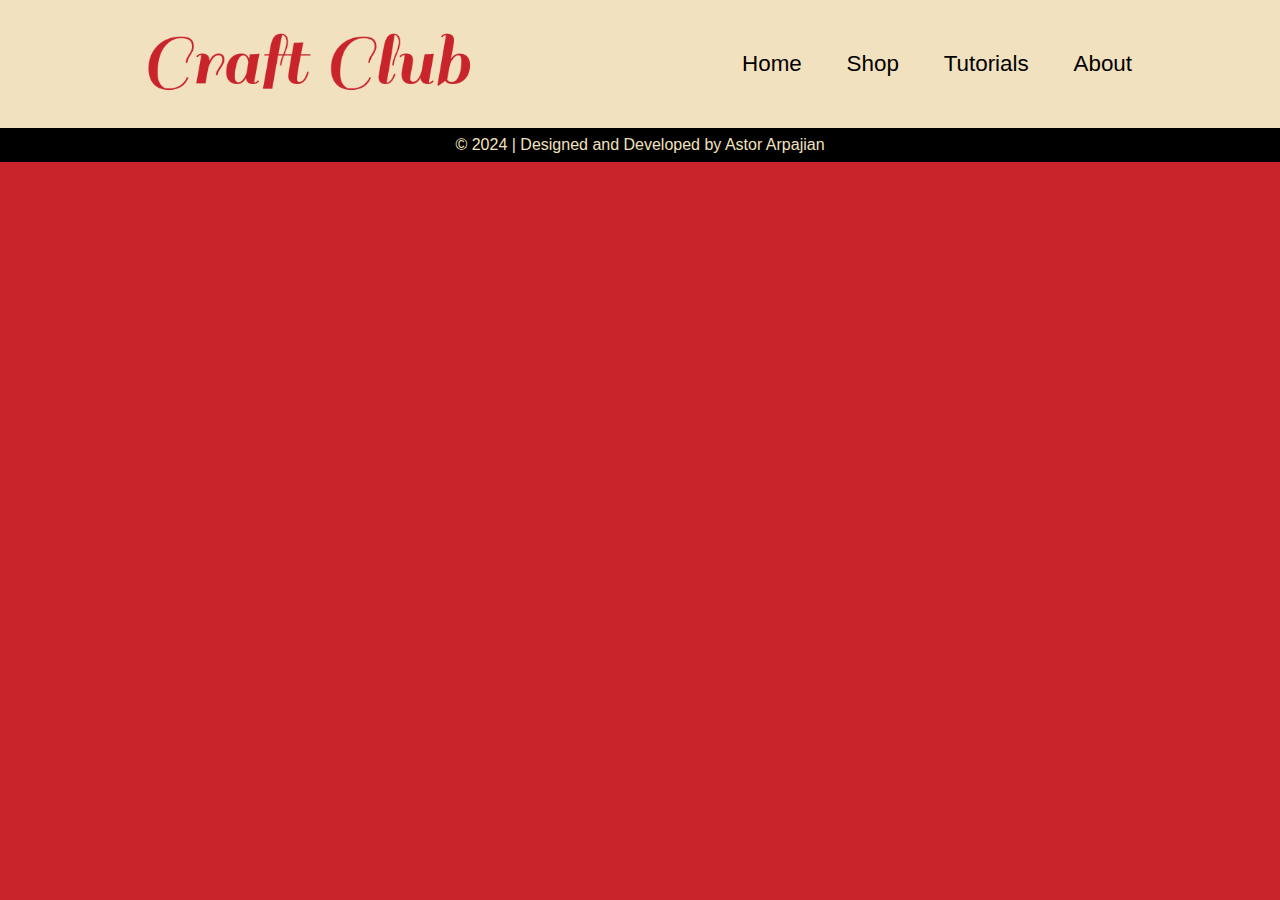
<file: index.html>
<!DOCTYPE html>
<html lang="en">
<head>
    <meta charset="UTF-8">
    <meta name="viewport" content="width=device-width, initial-scale=1.0">
    <title>Navbar</title>
    <link rel="stylesheet" href="css/style.css">
</head>
<body>
    <header>
        <nav>
            <img src="images/craft_club_logo.png" alt="craft club logo" class="logo">

            <ul>
                <li><a href="index.html">Home</a></li>
                <li><a href="#">Shop</a></li>
                <li><a href="#">Tutorials</a></li>
                <li><a href="about.html">About</a></li>
            </ul>
        </nav>
    </header>

    <main>
        
    </main>
    <footer>© 2024 | Designed and Developed by Astor Arpajian</footer>
    <!-- <div class="nav">
        <div><img src="images/craft_club_logo.png" alt="craft club logo"></div> <div> Shop Tutorials About</div>
    </div> -->
</body>
</html>
</file>
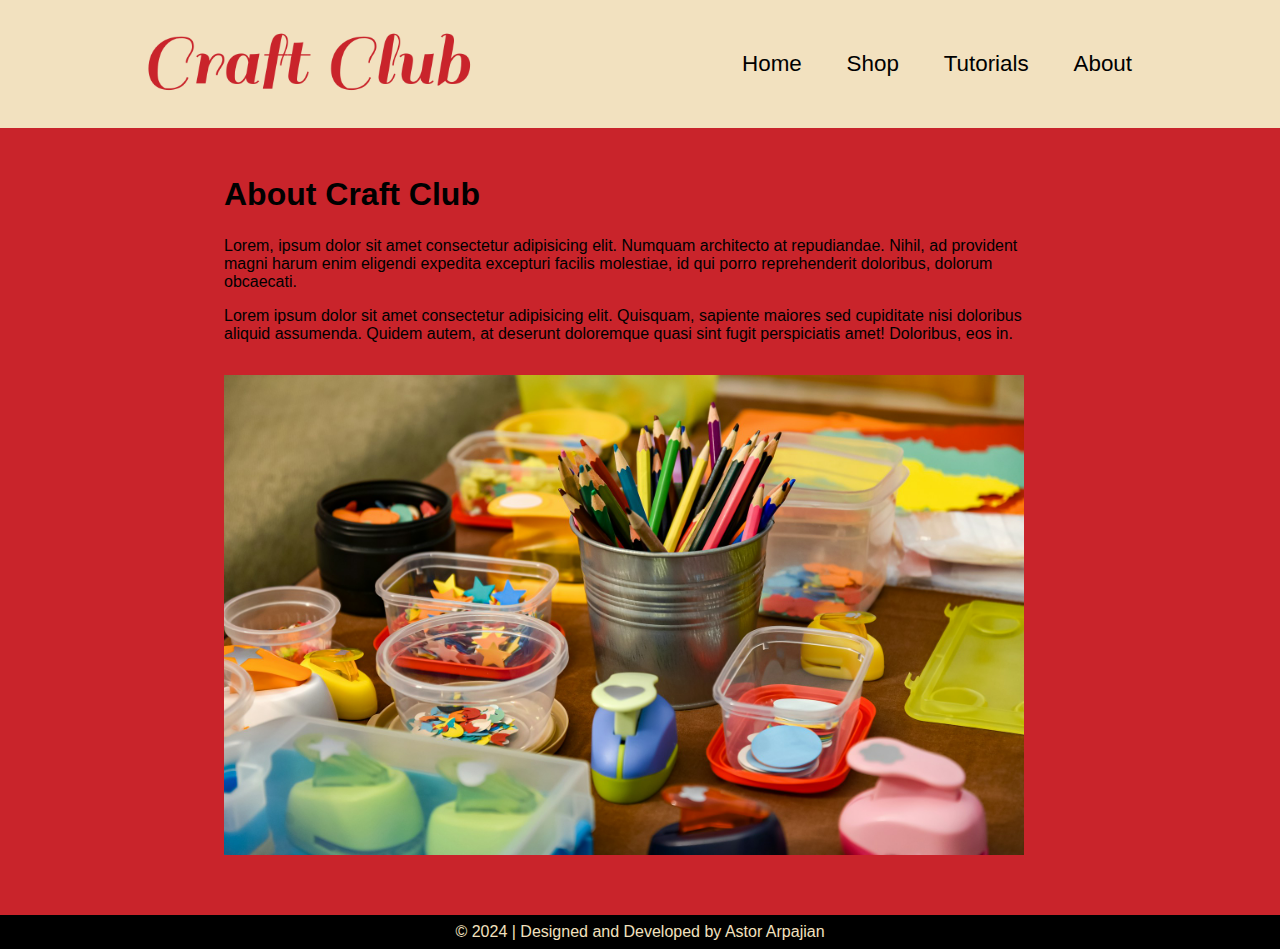
<file: about.html>
<!DOCTYPE html>
<html lang="en">
<head>
    <meta charset="UTF-8">
    <meta name="viewport" content="width=device-width, initial-scale=1.0">
    <title>About Craft Club</title>
    <link rel="stylesheet" href="css/style.css">
</head>
<body>
    <header>
        <nav>
            <img src="images/craft_club_logo.png" alt="craft club logo" class="logo">

            <ul>
                <li><a href="index.html">Home</a></li>
                <li><a href="#">Shop</a></li>
                <li><a href="#">Tutorials</a></li>
                <li><a href="about.html">About</a></li>
            </ul>
        </nav>
    </header>
    <main>
        <section class="about-info">
            <h1 class="about-heading">About Craft Club</h1>
            <p class="about-text">Lorem, ipsum dolor sit amet consectetur adipisicing elit. Numquam architecto at repudiandae. Nihil, ad provident magni harum enim eligendi expedita excepturi facilis molestiae, id qui porro reprehenderit doloribus, dolorum obcaecati.</p>
            <p class="about-text">Lorem ipsum dolor sit amet consectetur adipisicing elit. Quisquam, sapiente maiores sed cupiditate nisi doloribus aliquid assumenda. Quidem autem, at deserunt doloremque quasi sint fugit perspiciatis amet! Doloribus, eos in.</p>
            <img class="about-info-materials" src="images/jorge-franganillo-E0-pt-C9UwY-unsplash.jpg" alt="craft materials">
        </section>

    </main>
    <footer>© 2024 | Designed and Developed by Astor Arpajian</footer>
</body>
</html>
</file>
<file: css/style.css>
* {
    padding: 0;
    margin: 0;
    box-sizing: border-box;
}

body {
    background-color: #c9242b;
    font-family: 'Segoe UI', Tahoma, Geneva, Verdana, sans-serif;
}

nav {
    background-color: #f2e1bf;
    /* background-color:aqua; */
    display: flex;
    justify-content: space-around;
    align-items: center;
    /* justify-content: space-around; */
    flex-wrap: wrap;
    padding: .5em;
}

ul {
    display: flex;
    justify-content: space-around;
    flex-wrap: nowrap;
    list-style-type: none;
    align-items: center;
}

li {
    padding-left: 1em;
    padding-right: 1em;
    font-size: 1.4rem;
}

.logo {
    height: 7em;
    width: auto;
}

a {
    color: black;
    text-decoration: none;
    
}

a:hover {
    color: #c9242b;
}

.about-info {
    margin: 2em 14em;
}

.about-heading {
    padding: 0.5em 0;
}

.about-text {
    padding: 0.5em 0;
}

.about-info-materials {
    width: 50em;
    padding: 1.5em 0;
}

footer {
    background-color: black;
    color: #f2e1bf;
    text-align: center;
    padding: 0.5em 0;
}
</file>
